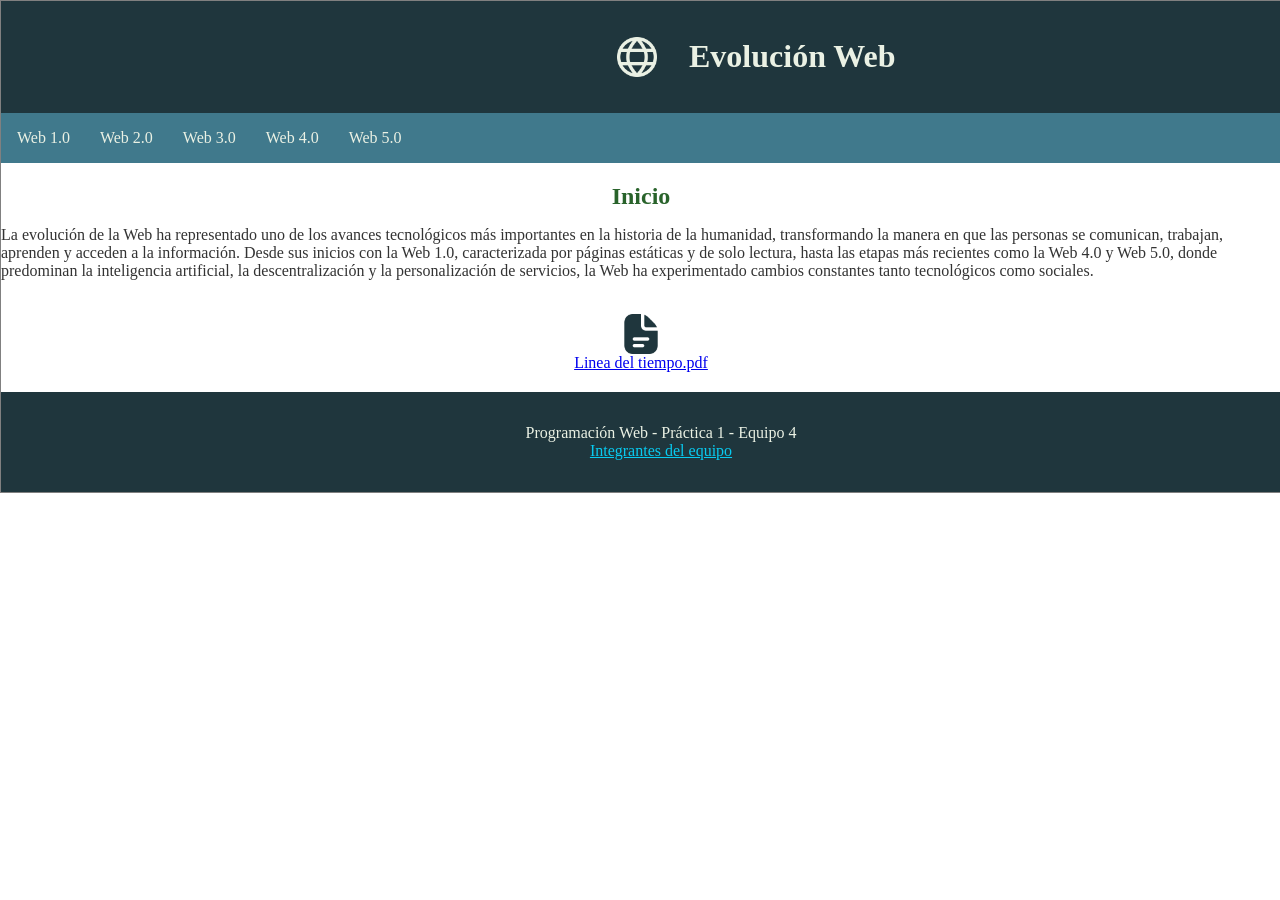
<file: index.html>
<!DOCTYPE html>
<html lang="es">
	<head>
		<meta charset="utf-8">
		<meta name="description" content="Blog">
		<meta name="viewport" content="width=device-width, initial-scale=1.0">
		<meta name="author" content="Equipo 4">
                <meta name="keywords" content="Web 1.0, Web 2.0, Web 3.0, Web 4.0">
                <title>Evoluci&oacute;n Web </title>
                <link rel="stylesheet" type="text/css" href="newcss.css">
                
	</head>
	<body>
            <div class="contenido">
                <header>
                    <a href="index.html"><img src="img/globo.png" alt="Web icon" height="40" width="40" /> </a>
                    <h1>Evoluci&oacute;n Web</h1>    
                </header>
                
            <nav>
            <ol>
                <li><a href="web1.html">Web 1.0</a></li>
                <li><a href="web2.html">Web 2.0</a></li>
                <li><a href="web3.html">Web 3.0</a></li>
                <li><a href="web4.html">Web 4.0</a></li>
                <li><a href="web5.html">Web 5.0</a></li>
            </ol>
            </nav>
                <section>
                        <h1 align="center"><span style="color:#29632B"> Inicio </span></h1>
                        <p>La evolución de la Web ha representado uno de los avances tecnológicos más importantes en la 
                            historia de la humanidad, transformando la manera en que las personas se comunican, trabajan,
                            aprenden y acceden a la información. Desde sus inicios con la Web 1.0, caracterizada por 
                            páginas estáticas y de solo lectura, hasta las etapas más recientes como la Web 4.0 y Web 5.0,
                            donde predominan la inteligencia artificial, la descentralización y la personalización de 
                            servicios, la Web ha experimentado cambios constantes tanto tecnológicos como sociales.
                            
                            <br><br>
                        <div class="pdf">
                               <a href="timeline.pdf" download>
                            <img src="img/documento.png" alt="" width="40" height="40" align="center"/> <br>Linea del tiempo.pdf </a>
                                </div>
                <footer>
                    <ul>
                        <li>Programación Web - Práctica 1 - Equipo 4</li>
                        <li><a href="contacts.html">Integrantes del equipo</a></li>
                    </ul>
                </footer>
                </section>
            </div>
	</body>
</html>
</file>
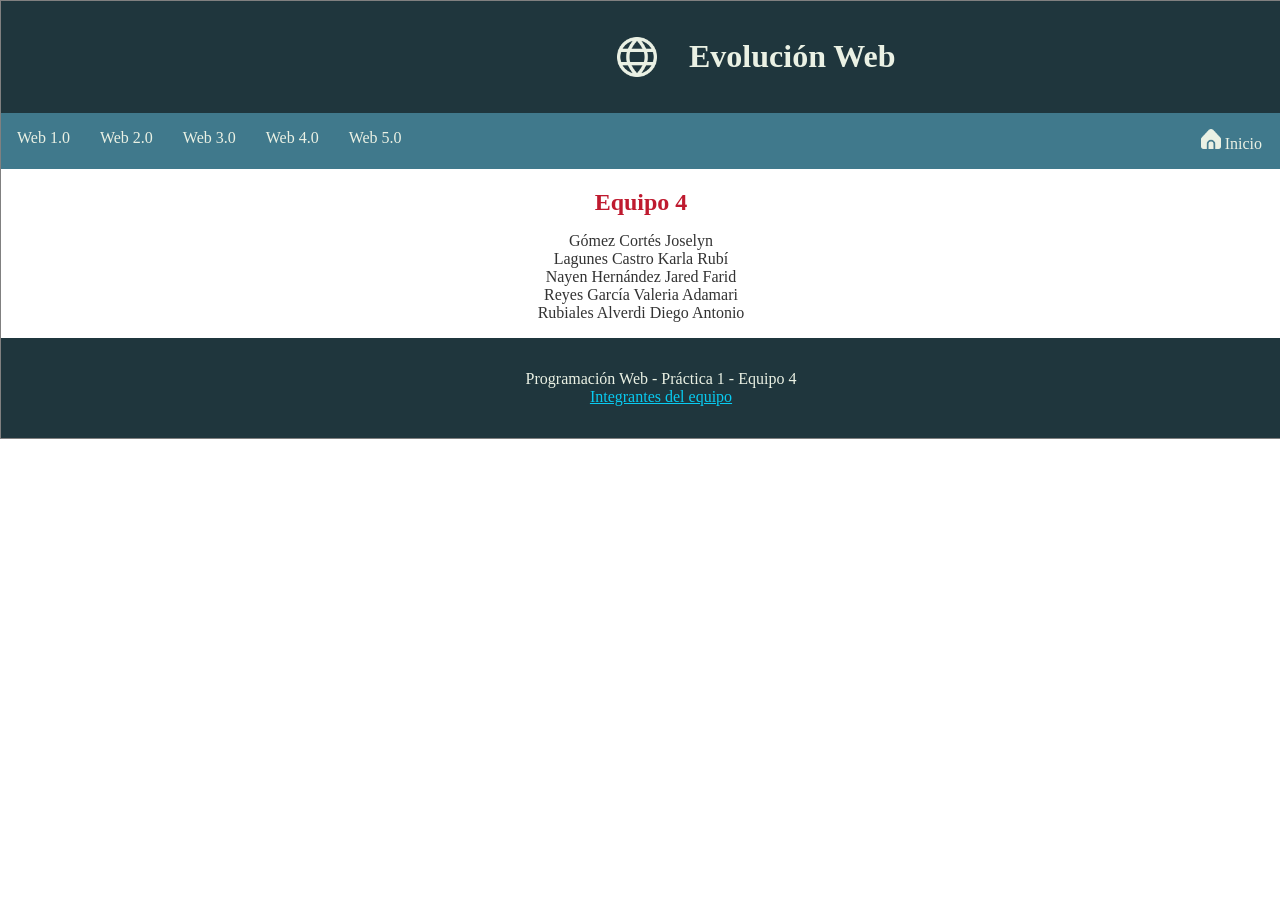
<file: contacts.html>
<!DOCTYPE html>
<html lang="es">
	<head>
		<meta charset="utf-8">
		<meta name="description" content="Blog">
		<meta name="viewport" content="width=device-width, initial-scale=1.0">
		<meta name="author" content="Equipo 4">
                <meta name="keywords" content="Web 1.0, Web 2.0, Web 3.0, Web 4.0">
                <title>Contactos </title>
                <link rel="stylesheet" type="text/css" href="newcss.css">
                
	</head>
	<body>
            <div class="contenido">
                <header>
                    <a href="index.html"><img src="img/globo.png" alt="Web icon" height="40" width="40" /> </a>
                    <h1>Evoluci&oacute;n Web</h1>    
                </header>
                
            <nav>
                <div class="inicio">
                <a href="index.html"> <img src="img/hogar.png" alt="" width="20" height="20"/> <span style="color:#EAF1E4"> Inicio </span></a>
                </div>
            <ol>
                <li><a href="web1.html">Web 1.0</a></li>
                <li><a href="web2.html">Web 2.0</a></li>
                <li><a href="web3.html">Web 3.0</a></li>
                <li><a href="web4.html">Web 4.0</a></li>  
                <li><a href="web5.html">Web 5.0</a></li>
            </ol>
            </nav>
                <section style="text-align: center;">
                
                    <h1 align="center"><span style="color:#BF1A2F"> Equipo 4 </span></h1>
                    <p>   
                 Gómez Cortés Joselyn

                <br> Lagunes Castro Karla Rubí

                <br> Nayen Hernández Jared Farid

                <br> Reyes García Valeria Adamari
                
                <br> Rubiales Alverdi Diego Antonio 
                </p>
              
                </section>
            <footer>
                    <ul>
                        <li>Programación Web - Práctica 1 - Equipo 4</li>
                        <li><a href="contacts.html">Integrantes del equipo</a></li>
                    </ul>
            </footer>                
            </div>
	</body>
</html>
</file>
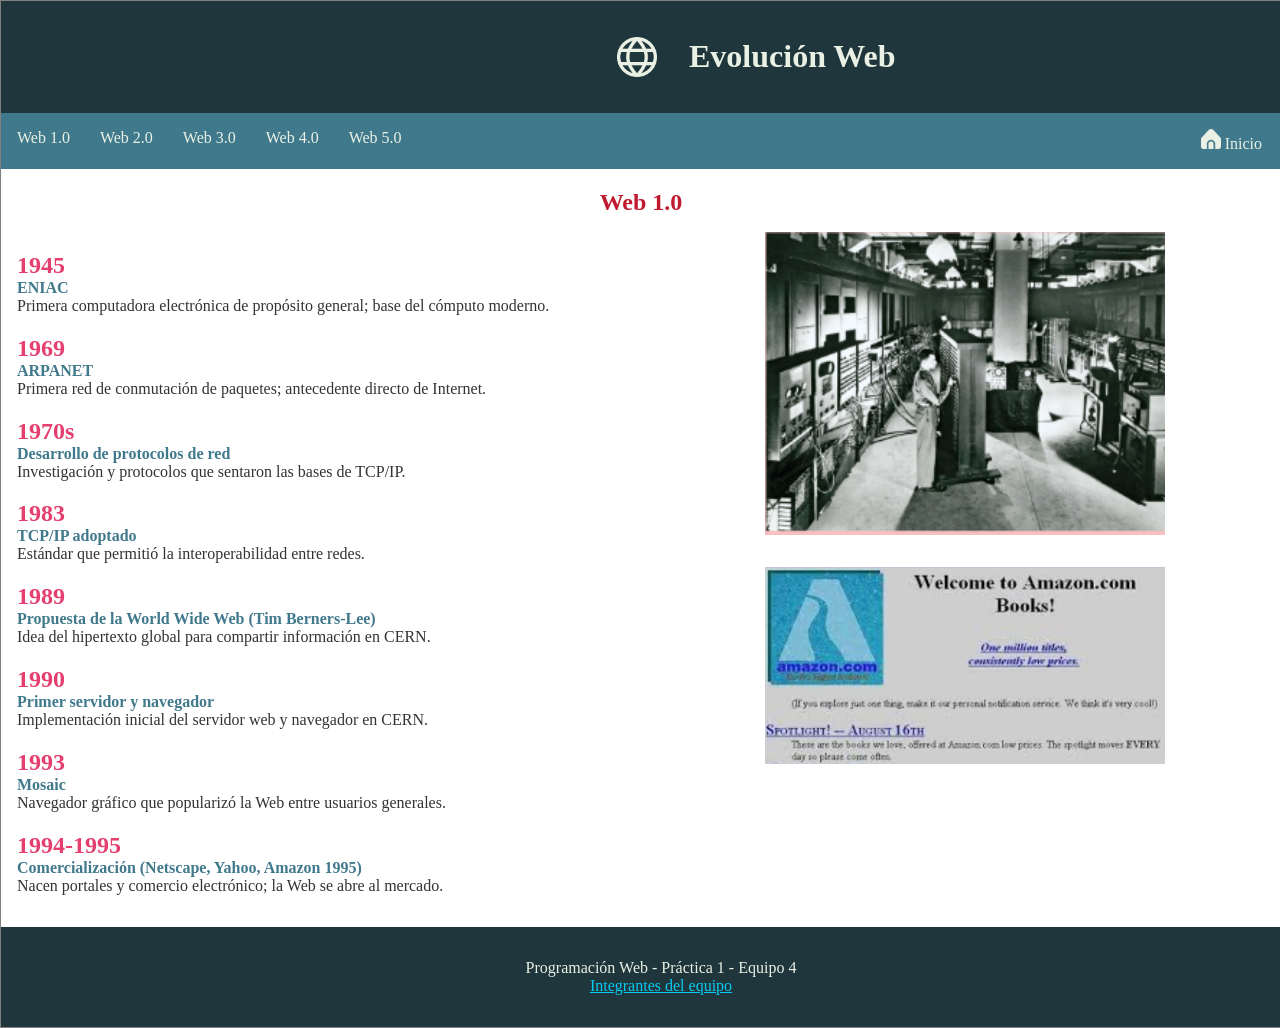
<file: web1.html>
<!DOCTYPE html>
<html lang="es">
	<head>
		<meta charset="utf-8">
		<meta name="description" content="Blog">
		<meta name="viewport" content="width=device-width, initial-scale=1.0">
		<meta name="author" content="Equipo 4">
                <meta name="keywords" content="Web 1.0, Web 2.0, Web 3.0, Web 4.0">
                <title>Web 1.0 </title>
                <link rel="stylesheet" type="text/css" href="newcss.css">
                
	</head>
	<body>
            <div class="contenido">
                <header>
                    <a href="index.html"><img src="img/globo.png" alt="Web icon" height="40" width="40" /> </a>
                    <h1>Evoluci&oacute;n Web</h1>    
                </header>
                
            <nav>
                <div class="inicio">
                    <a href="index.html"> <img src="img/hogar.png" alt="" width="20" height="20"/> <span style="color:#EAF1E4"> Inicio </span></a>
                </div>
            <ol>
                <li><a href="web1.html">Web 1.0</a></li>
                <li><a href="web2.html">Web 2.0</a></li>
                <li><a href="web3.html">Web 3.0</a></li>
                <li><a href="web4.html">Web 4.0</a></li>
                
                <li><a href="web5.html">Web 5.0</a></li>
            </ol>
            </nav>
                <section>
                    <h1 align="center"><span style="color:#BF1A2F"> Web 1.0 </span></h1>
                    <article>
                                                        
                        <h2 style="margin-bottom: 0;">1945</h2>
                        <p style="margin-top: 0;">
                           <b> ENIAC </b>
                            <br> Primera computadora electrónica de propósito general; base del cómputo moderno.
                        </p>
                        
                        

                        <h2 style="margin-bottom: 0;">1969</h2>
                        <p style="margin-top: 0;">
                           <b> ARPANET</b>
                            <br> Primera red de conmutación de paquetes; antecedente directo de Internet.
                        </p>

                        <h2 style="margin-bottom: 0;">1970s</h2>
                        <p style="margin-top: 0;">
                            <b>Desarrollo de protocolos de red </b>
                            <br> Investigación y protocolos que sentaron las bases de TCP/IP.
                        </p>
                        
                        

                        <h2 style="margin-bottom: 0;">1983</h2>
                        <p style="margin-top: 0;">
                            <b>TCP/IP adoptado</b>
                            <br> Estándar que permitió la interoperabilidad entre redes.
                        </p>
                        

                        <h2 style="margin-bottom: 0;">1989</h2>
                        <p style="margin-top: 0;">
                            <b>Propuesta de la World Wide Web (Tim Berners-Lee)</b>
                            <br> Idea del hipertexto global para compartir información en CERN.
                        </p>
                        
                        

                        <h2 style="margin-bottom: 0;">1990</h2>
                        <p style="margin-top: 0;">
                            <b>Primer servidor y navegador</b>
                            <br> Implementación inicial del servidor web y navegador en CERN.
                        </p>

                        <h2 style="margin-bottom: 0;">1993</h2>
                        <p style="margin-top: 0;">
                            <b>Mosaic</b>
                            <br> Navegador gráfico que popularizó la Web entre usuarios generales.
                        </p>

                        <h2 style="margin-bottom: 0;">1994-1995</h2>
                        <p style="margin-top: 0;">
                            <b>Comercialización (Netscape, Yahoo, Amazon 1995)</b>
                            <br> Nacen portales y comercio electrónico; la Web se abre al mercado.
                        </p>
                                          
                    </article>
                    <aside>
                        <img src="img/eniac.png" alt="" align="right" width="400" />
                        <img src="img/amazon.png" alt="" align="right" width="400"/>
                    </aside>
           
                    
                </section>
                
            <footer>
                    <ul>
                        <li>Programación Web - Práctica 1 - Equipo 4</li>
                        <li><a href="contacts.html">Integrantes del equipo</a></li>
                    </ul>
            </footer>                
            </div>
	</body>
</html>
</file>
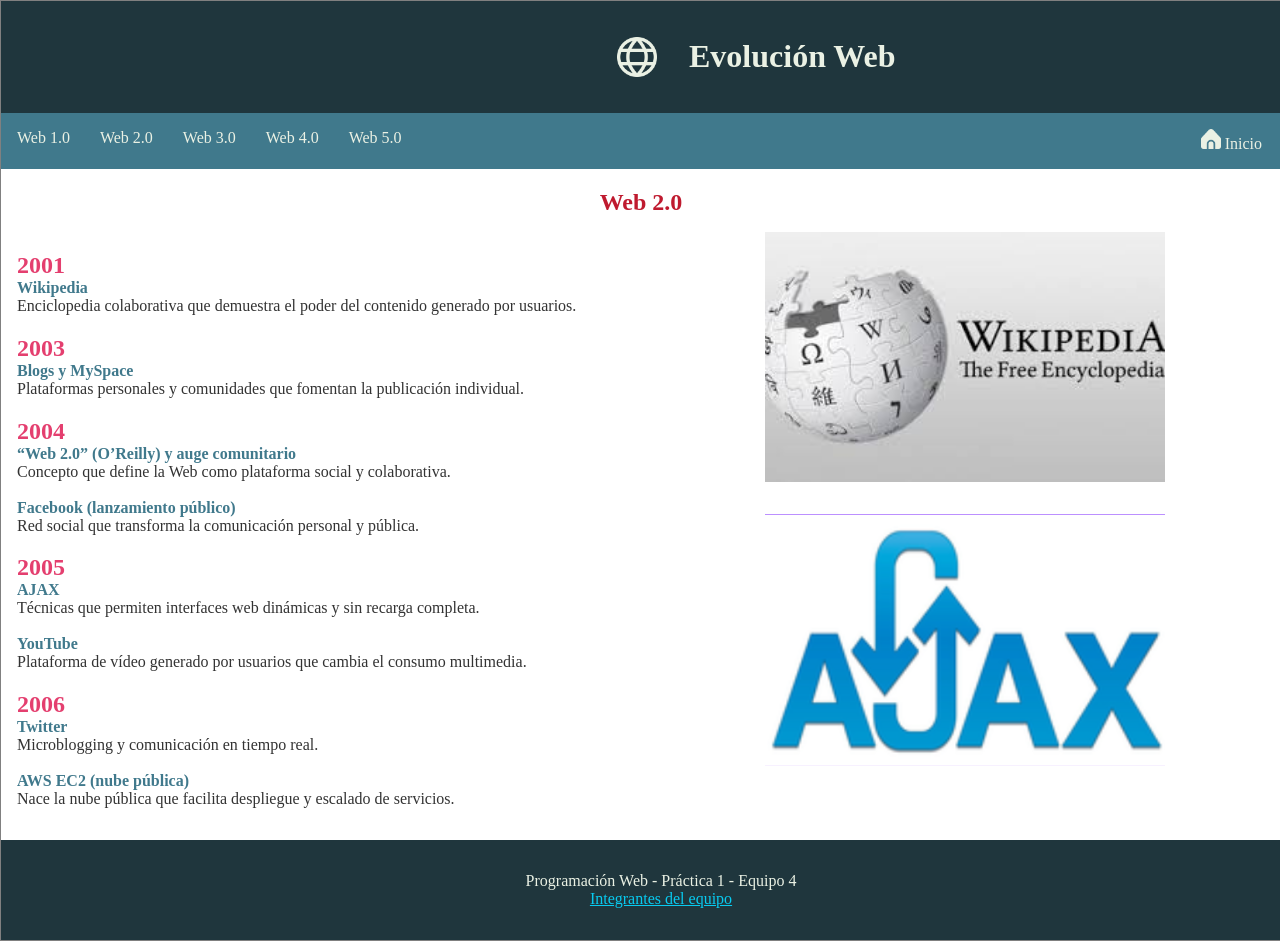
<file: web2.html>
<!DOCTYPE html>
<html lang="es">
	<head>
		<meta charset="utf-8">
		<meta name="description" content="Blog">
		<meta name="viewport" content="width=device-width, initial-scale=1.0">
		<meta name="author" content="Equipo 4">
                <meta name="keywords" content="Web 1.0, Web 2.0, Web 3.0, Web 4.0">
                <title>Web 2.0 </title>
                <link rel="stylesheet" type="text/css" href="newcss.css">
                
	</head>
	<body>
            <div class="contenido">
                <header>
                    <a href="index.html"><img src="img/globo.png" alt="Web icon" height="40" width="40" /> </a>
                    <h1>Evoluci&oacute;n Web</h1>    
                </header>
                
            <nav>
                <div class="inicio">
                <a href="index.html"> <img src="img/hogar.png" alt="" width="20" height="20"/> <span style="color:#EAF1E4"> Inicio </span></a>
                </div>
            <ol>
                <li><a href="web1.html">Web 1.0</a></li>
                <li><a href="web2.html">Web 2.0</a></li>
                <li><a href="web3.html">Web 3.0</a></li>
                <li><a href="web4.html">Web 4.0</a></li>
                <li><a href="web5.html">Web 5.0</a></li>
            </ol>
            </nav>
                <section>
                    <h1 align="center"><span style="color:#BF1A2F"> Web 2.0 </span></h1>
                    <article>
                        
                        <h2 style="margin-bottom: 0;">2001</h2>
                        <p style="margin-top: 0;">
                            <b>Wikipedia</b>
                            <br> Enciclopedia colaborativa que demuestra el poder del contenido generado por usuarios.
                        </p>

                        <h2 style="margin-bottom: 0;">2003</h2>
                        <p style="margin-top: 0;">
                            <b>Blogs y MySpace</b>
                            <br> Plataformas personales y comunidades que fomentan la publicación individual.
                        </p>

                        <h2 style="margin-bottom: 0;">2004</h2>
                        <p style="margin-top: 0;">
                            <b>“Web 2.0” (O’Reilly) y auge comunitario</b>
                            <br> Concepto que define la Web como plataforma social y colaborativa.
                            <br><br>
                            <b>Facebook (lanzamiento público)</b>
                            <br> Red social que transforma la comunicación personal y pública.
                        </p>

                        <h2 style="margin-bottom: 0;">2005</h2>
                        <p style="margin-top: 0;">
                            <b>AJAX</b>
                            <br> Técnicas que permiten interfaces web dinámicas y sin recarga completa.
                            <br><br>
                            <b>YouTube</b>
                            <br> Plataforma de vídeo generado por usuarios que cambia el consumo multimedia.
                        </p>

                        <h2 style="margin-bottom: 0;">2006</h2>
                        <p style="margin-top: 0;">
                            <b>Twitter</b>
                            <br> Microblogging y comunicación en tiempo real.
                            <br><br>
                            <b>AWS EC2 (nube pública)</b>
                            <br> Nace la nube pública que facilita despliegue y escalado de servicios.
                        </p>
                        
                    </article>
                    
                    <aside>
                        <img src="img/wikipedia.png" alt="" align="right" width="400"/>
                        <img src="img/ajax.png" alt="" align="right" width="400"/>
                    </aside>
                </section>
                
                
            <footer>
                    <ul>
                        <li>Programación Web - Práctica 1 - Equipo 4</li>
                        <li><a href="contacts.html">Integrantes del equipo</a></li>
                    </ul>
            </footer>                
            </div>
	</body>
</html>
</file>
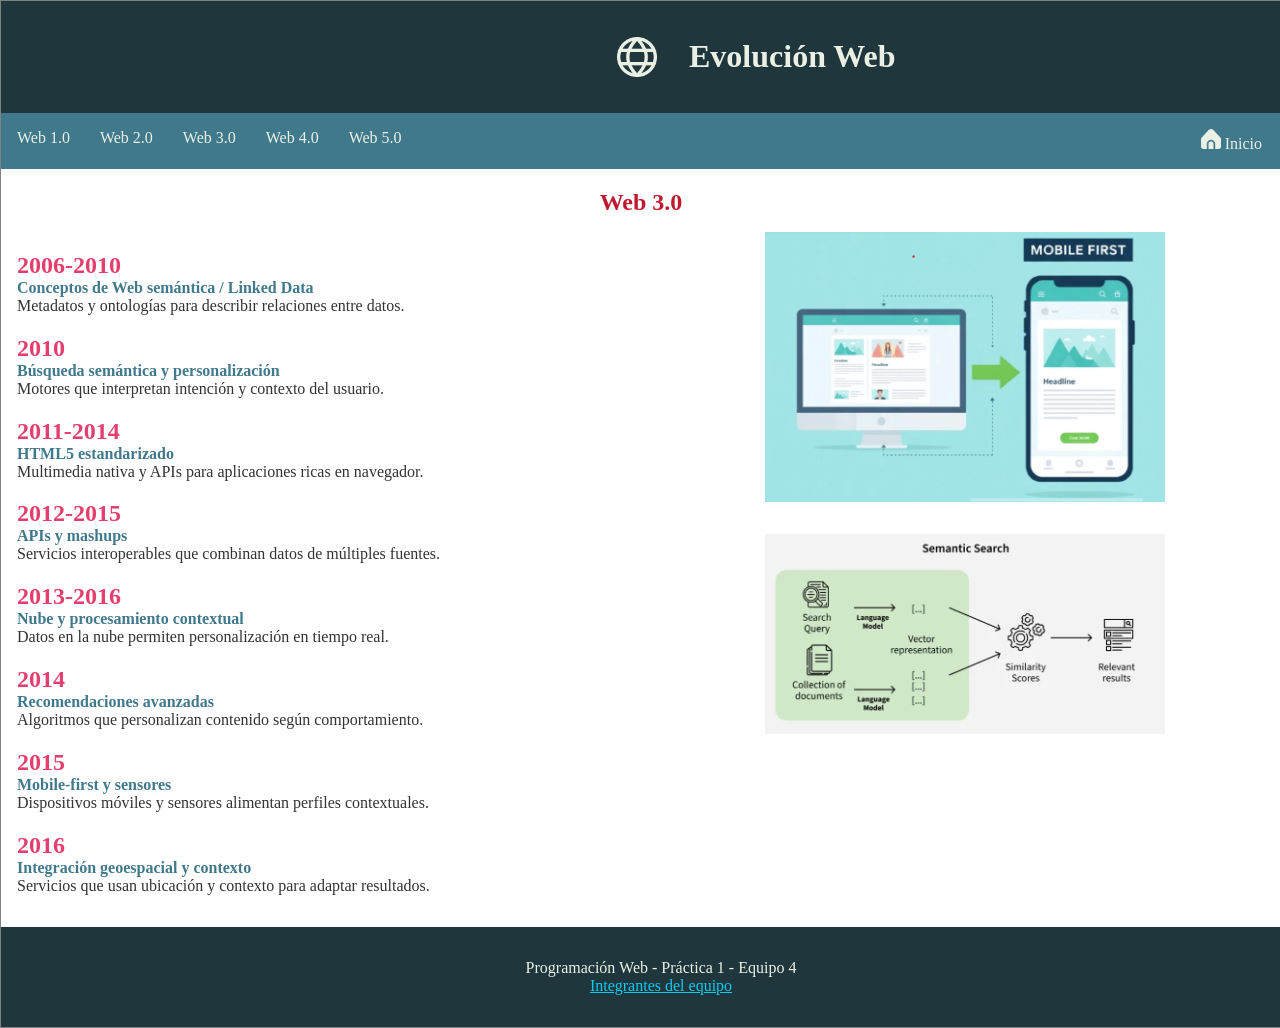
<file: web3.html>
<!DOCTYPE html>
<html lang="es">
	<head>
		<meta charset="utf-8">
		<meta name="description" content="Blog">
		<meta name="viewport" content="width=device-width, initial-scale=1.0">
		<meta name="author" content="Equipo 4">
                <meta name="keywords" content="Web 1.0, Web 2.0, Web 3.0, Web 4.0">
                <title>Web 3.0 </title>
                <link rel="stylesheet" type="text/css" href="newcss.css">
                
	</head>
	<body>
            <div class="contenido">
                <header>
                    <a href="index.html"><img src="img/globo.png" alt="Web icon" height="40" width="40" /> </a>
                    <h1>Evoluci&oacute;n Web</h1>    
                </header>
                
            <nav>
                <div class="inicio">
                <a href="index.html"> <img src="img/hogar.png" alt="" width="20" height="20"/> <span style="color:#EAF1E4"> Inicio </span></a>
                </div>
            <ol>
                <li><a href="web1.html">Web 1.0</a></li>
                <li><a href="web2.html">Web 2.0</a></li>
                <li><a href="web3.html">Web 3.0</a></li>
                <li><a href="web4.html">Web 4.0</a></li>
                <li><a href="web5.html">Web 5.0</a></li>
            </ol>
            </nav>
                <section>
                    <h1 align="center"><span style="color:#BF1A2F"> Web 3.0 </span></h1>
                    <article>
                        
                        <h2 style="margin-bottom: 0;">2006-2010</h2>
                        <p style="margin-top: 0;">
                            <b>Conceptos de Web semántica / Linked Data</b>
                            <br> Metadatos y ontologías para describir relaciones entre datos.
                        </p>

                        <h2 style="margin-bottom: 0;">2010</h2>
                        <p style="margin-top: 0;">
                        <b>Búsqueda semántica y personalización</b>
                            <br> Motores que interpretan intención y contexto del usuario.
                        </p>

                        <h2 style="margin-bottom: 0;">2011-2014</h2>
                        <p style="margin-top: 0;">
                            <b>HTML5 estandarizado</b>
                            <br> Multimedia nativa y APIs para aplicaciones ricas en navegador.
                        </p>

                        <h2 style="margin-bottom: 0;">2012-2015</h2>
                        <p style="margin-top: 0;">
                            <b>APIs y mashups</b>
                            <br> Servicios interoperables que combinan datos de múltiples fuentes.
                        </p>

                        <h2 style="margin-bottom: 0;">2013-2016</h2>
                        <p style="margin-top: 0;">
                            <b>Nube y procesamiento contextual</b>
                            <br> Datos en la nube permiten personalización en tiempo real.
                        </p>

                        <h2 style="margin-bottom: 0;">2014</h2>
                        <p style="margin-top: 0;">
                            <b>Recomendaciones avanzadas</b>
                            <br> Algoritmos que personalizan contenido según comportamiento.
                        </p>

                        <h2 style="margin-bottom: 0;">2015</h2>
                        <p style="margin-top: 0;">
                            <b>Mobile-first y sensores</b>
                            <br> Dispositivos móviles y sensores alimentan perfiles contextuales.
                        </p>

                        <h2 style="margin-bottom: 0;">2016</h2>
                        <p style="margin-top: 0;">
                            <b>Integración geoespacial y contexto</b>
                            <br> Servicios que usan ubicación y contexto para adaptar resultados.
                        </p>
                        
                    </article>
                    <aside>
                        <img src="img/mobilefirst.png" alt="" align="right" width="400"/>
                        <img src="img/semanticsearch.png" alt="" align="right" width="400"/>
                    </aside>
                </section>
                
                
            <footer>
                    <ul>
                        <li>Programación Web - Práctica 1 - Equipo 4</li>
                        <li><a href="contacts.html">Integrantes del equipo</a></li>
                    </ul>
            </footer>                
            </div>
	</body>
</html>
</file>
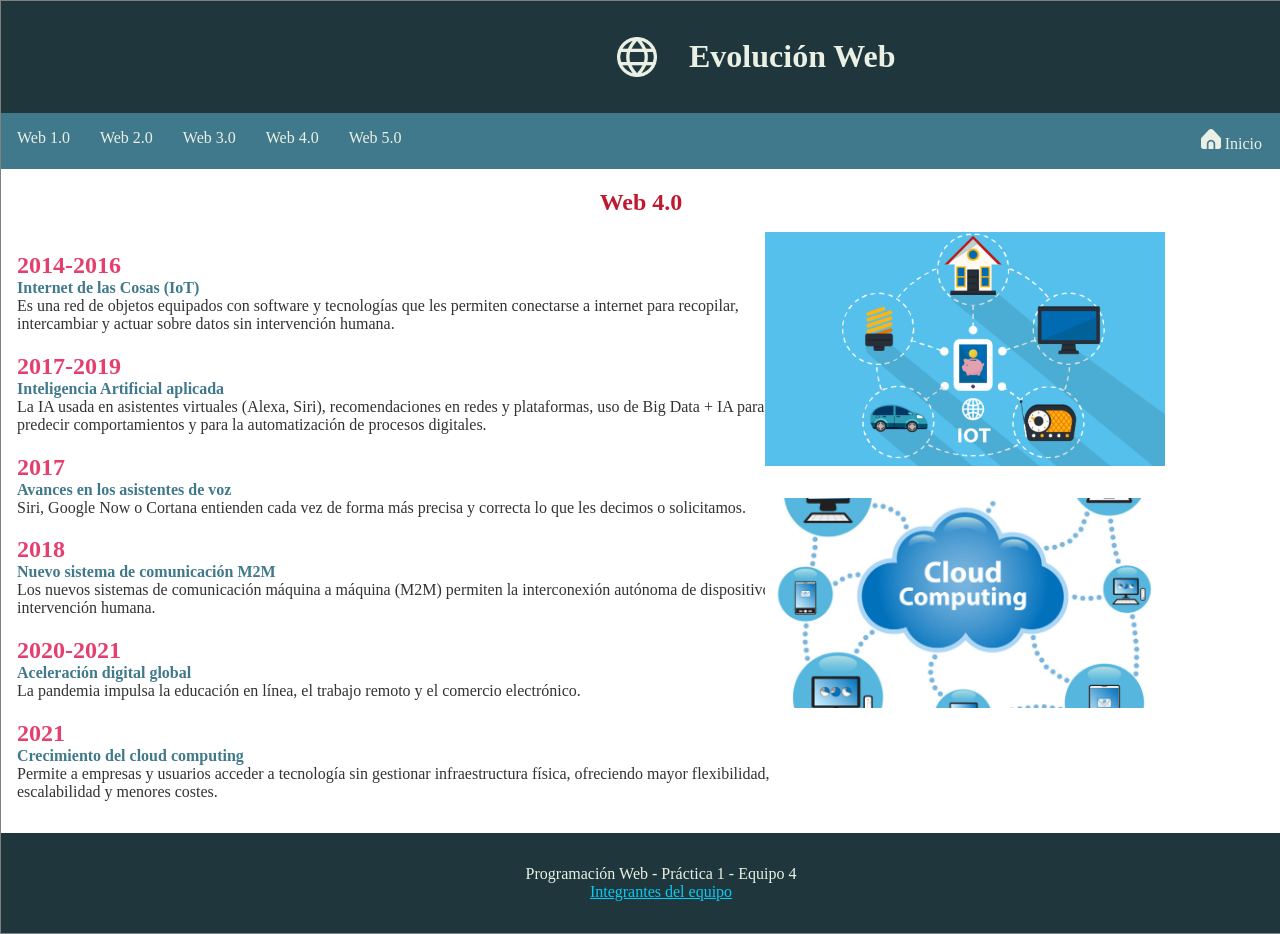
<file: web4.html>
<!DOCTYPE html>
<html lang="es">
	<head>
		<meta charset="utf-8">
		<meta name="description" content="Blog">
		<meta name="viewport" content="width=device-width, initial-scale=1.0">
		<meta name="author" content="Equipo 4">
                <meta name="keywords" content="Web 1.0, Web 2.0, Web 3.0, Web 4.0">
                <title>Web 4.0 </title>
                <link rel="stylesheet" type="text/css" href="newcss.css">
                
	</head>
	<body>
            <div class="contenido">
                <header>
                    <a href="index.html"><img src="img/globo.png" alt="Web icon" height="40" width="40" /> </a>
                    <h1>Evoluci&oacute;n Web</h1>    
                </header>
                
            <nav>
                <div class="inicio">
                <a href="index.html"> <img src="img/hogar.png" alt="" width="20" height="20"/> <span style="color:#EAF1E4"> Inicio </span></a>
                </div>
            <ol>
                <li><a href="web1.html">Web 1.0</a></li>
                <li><a href="web2.html">Web 2.0</a></li>
                <li><a href="web3.html">Web 3.0</a></li>
                <li><a href="web4.html">Web 4.0</a></li>
                <li><a href="web5.html">Web 5.0</a></li>
            </ol>
            </nav>
                <section>
                    <h1 align="center"><span style="color:#BF1A2F"> Web 4.0 </span></h1>
                    <article>
                        
                        <h2 style="margin-bottom: 0;">2014-2016</h2>
                        <p style="margin-top: 0;">
                            <b>Internet de las Cosas (IoT)</b>
                            <br> Es una red de objetos equipados con software y tecnologías que les permiten conectarse a internet para recopilar, intercambiar y actuar sobre datos sin intervención humana.
                        </p>

                        <h2 style="margin-bottom: 0;">2017-2019</h2>
                        <p style="margin-top: 0;">
                            <b>Inteligencia Artificial aplicada</b>
                            <br> La IA usada en asistentes virtuales (Alexa, Siri), recomendaciones en redes y plataformas, uso de Big Data + IA para predecir comportamientos y para la automatización de procesos digitales.
                        </p>

                        <h2 style="margin-bottom: 0;">2017</h2>
                        <p style="margin-top: 0;">
                            <b>Avances en los asistentes de voz</b>
                            <br> Siri, Google Now o Cortana entienden cada vez de forma más precisa y correcta lo que les decimos o solicitamos.
                        </p>

                        <h2 style="margin-bottom: 0;">2018</h2>
                        <p style="margin-top: 0;">
                            <b>Nuevo sistema de comunicación M2M</b>
                            <br> Los nuevos sistemas de comunicación máquina a máquina (M2M) permiten la interconexión autónoma de dispositivos sin intervención humana.
                        </p>

                        <h2 style="margin-bottom: 0;">2020-2021</h2>
                        <p style="margin-top: 0;">
                            <b>Aceleración digital global</b>
                            <br> La pandemia impulsa la educación en línea, el trabajo remoto y el comercio electrónico.
                        </p>

                        <h2 style="margin-bottom: 0;">2021</h2>
                        <p style="margin-top: 0;">
                            <b>Crecimiento del cloud computing</b>
                            <br> Permite a empresas y usuarios acceder a tecnología sin gestionar infraestructura física, ofreciendo mayor flexibilidad, escalabilidad y menores costes.
                        </p>
                        
                    </article>
                    <aside>
                        <img src="img/iot.png" alt="" align="right" width="400"/>
                        <img src="img/cloudcom.png" alt="" align="right" width="400"/>
                    </aside>
                </section>
                
                
            <footer>
                    <ul>
                        <li>Programación Web - Práctica 1 - Equipo 4</li>
                        <li><a href="contacts.html">Integrantes del equipo</a></li>
                    </ul>
            </footer>                
            </div>
	</body>
</html>
</file>
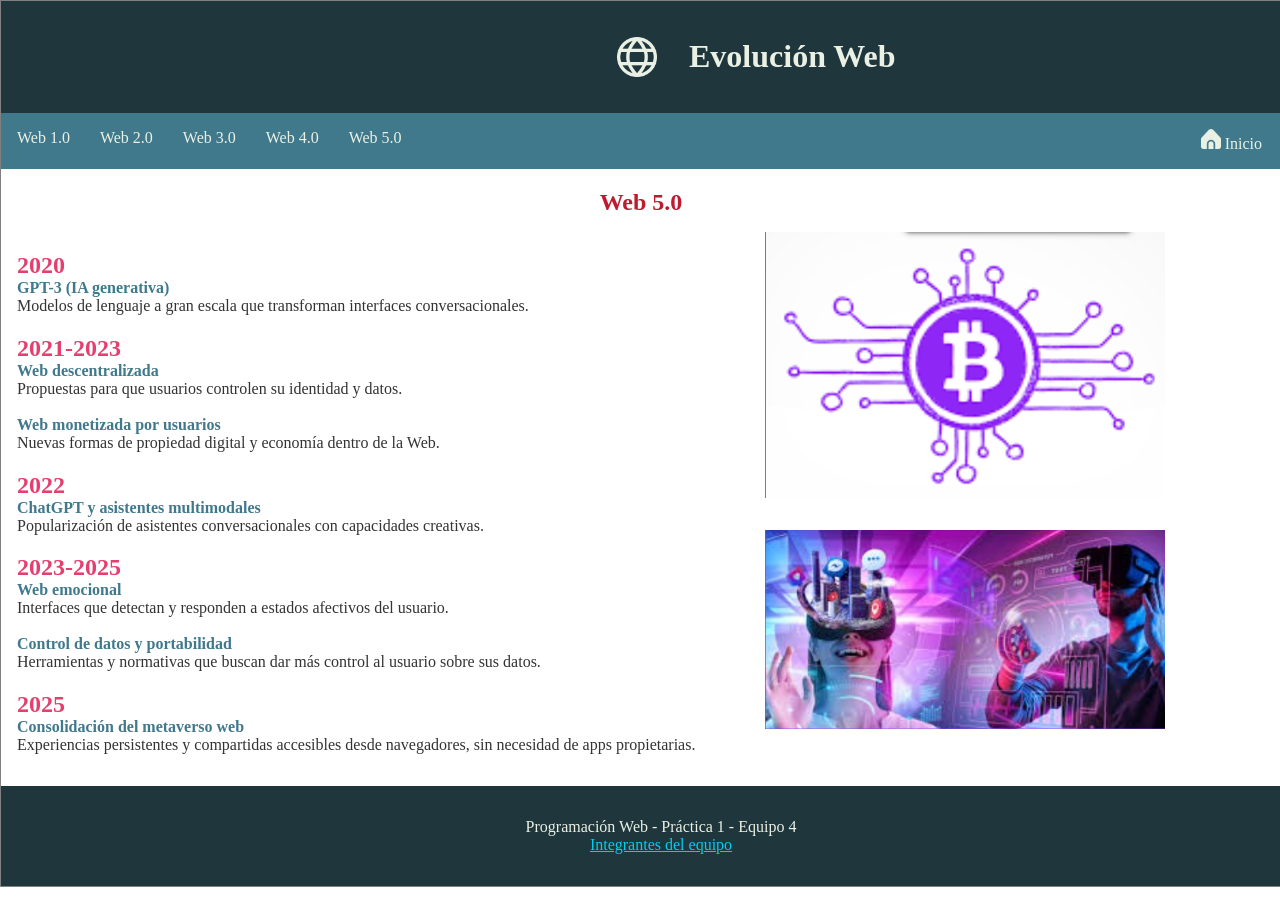
<file: web5.html>
<!DOCTYPE html>
<html lang="es">
	<head>
		<meta charset="utf-8">
		<meta name="description" content="Blog">
		<meta name="viewport" content="width=device-width, initial-scale=1.0">
		<meta name="author" content="Equipo 4">
                <meta name="keywords" content="Web 1.0, Web 2.0, Web 3.0, Web 4.0">
                <title>Web 5.0 </title>
                <link rel="stylesheet" type="text/css" href="newcss.css">
                
	</head>
	<body>
            <div class="contenido">
                <header>
                    <a href="index.html"><img src="img/globo.png" alt="Web icon" height="40" width="40" /> </a>
                    <h1>Evoluci&oacute;n Web</h1>    
                </header>
                
            <nav>
                <div class="inicio">
                <a href="index.html"> <img src="img/hogar.png" alt="" width="20" height="20"/> <span style="color:#EAF1E4"> Inicio </span></a>
                </div>
            <ol>
                <li><a href="web1.html">Web 1.0</a></li>
                <li><a href="web2.html">Web 2.0</a></li>
                <li><a href="web3.html">Web 3.0</a></li>
                <li><a href="web4.html">Web 4.0</a></li>
                <li><a href="web5.html">Web 5.0</a></li>
            </ol>
            </nav>
                <section>
                    <h1 align="center"><span style="color:#BF1A2F"> Web 5.0 </span></h1>
                    <article>
                        
                        
                        <h2 style="margin-bottom: 0;">2020</h2>
                        <p style="margin-top: 0;">
                            <b>GPT-3 (IA generativa)</b>
                            <br> Modelos de lenguaje a gran escala que transforman interfaces conversacionales.
                        </p>

                        <h2 style="margin-bottom: 0;">2021-2023</h2>
                        <p style="margin-top: 0;">
                            <b>Web descentralizada</b>
                            <br> Propuestas para que usuarios controlen su identidad y datos.
                            <br><br>
                            <b>Web monetizada por usuarios</b>
                            <br> Nuevas formas de propiedad digital y economía dentro de la Web.
                        </p>

                        <h2 style="margin-bottom: 0;">2022</h2>
                        <p style="margin-top: 0;">
                            <b>ChatGPT y asistentes multimodales</b>
                            <br> Popularización de asistentes conversacionales con capacidades creativas.
                        </p>

                        <h2 style="margin-bottom: 0;">2023-2025</h2>
                        <p style="margin-top: 0;">
                            <b>Web emocional</b>
                            <br> Interfaces que detectan y responden a estados afectivos del usuario.
                            <br><br>
                            <b>Control de datos y portabilidad</b>
                            <br> Herramientas y normativas que buscan dar más control al usuario sobre sus datos.
                        </p>

                        <h2 style="margin-bottom: 0;">2025</h2>
                        <p style="margin-top: 0;">
                            <b>Consolidación del metaverso web</b>
                            <br> Experiencias persistentes y compartidas accesibles desde navegadores, sin necesidad de apps propietarias.
                        </p>
                        
                    </article>
                    <aside>
                        <img src="img/webmonetizada.png" alt="" align="right" width="400"/>
                        <img src="img/metaverso.png" alt="" align="right" width="400"/>
                    </aside>
                </section>
                
                
            <footer>
                    <ul>
                        <li>Programación Web - Práctica 1 - Equipo 4</li>
                        <li><a href="contacts.html">Integrantes del equipo</a></li>
                    </ul>
            </footer>                
            </div>
	</body>
</html>
</file>
<file: newcss.css>
div.contenido{
    width: 100%;
    border: 1px solid gray;
    overflow: hidden;
}

header{
    padding: 1em;
    color: #EAF1E4;
    background-color: #1F363D;
    clear: left;
    overflow: hidden;
}

footer {
    padding: 1em;
    color: #EAF1E4;
    background-color: #1F363D;
    clear: left;
    text-align: center;
    overflow: hidden;
}

header img{
    margin-top: 20px;
    margin-left: 600px;
    margin-right: 2em;
    float: left;
}

nav {
    width: 100%;
    margin: 0;
    padding: 1em;
    overflow: hidden;
    background-color: #40798C;
}

nav a {
    text-decoration: none;
    color: #294663;
}

nav ol {
    list-style-type: none;
    margin: 0;
    padding: 0; 
    color: #EAF1E4;
    overflow:hidden;

}

nav ol li {
    float: left;
    margin-right: 30px;
}

nav ol a{
    text-decoration: none;
    color: #EAF1E4;
}

article {
    float: left;
    padding: 1em;
    overflow: hidden;
    max-width: 800px;
}

footer ul {
    list-style: none;
    text-decoration: none;
}

footer a{
    color: #08cbf1;
}

body {
    margin: 0;
}

article h1{
    margin-top: 0;
}

div.pdf {
    text-align: center;
    color: #254F3E;
    margin-bottom: 20px;
}


div.inicio {
    float: right;
    margin-right: 35px;
    color: #EAF1E4;
}

div.incio a{
    color: #EAF1E4;
    margin-left: 1em;
    
}

article h2{
    color:#E43F6F;
}

article b{
    color: #40798C;
}

article br, p{
    color: #333333;
}

aside{
    margin-right:100px;
    float: right;
    width: 200px;
    padding: 1em;
}

aside img {
    margin-bottom: 2em;
}

section h1{
    margin-bottom: 0;
}
</file>
